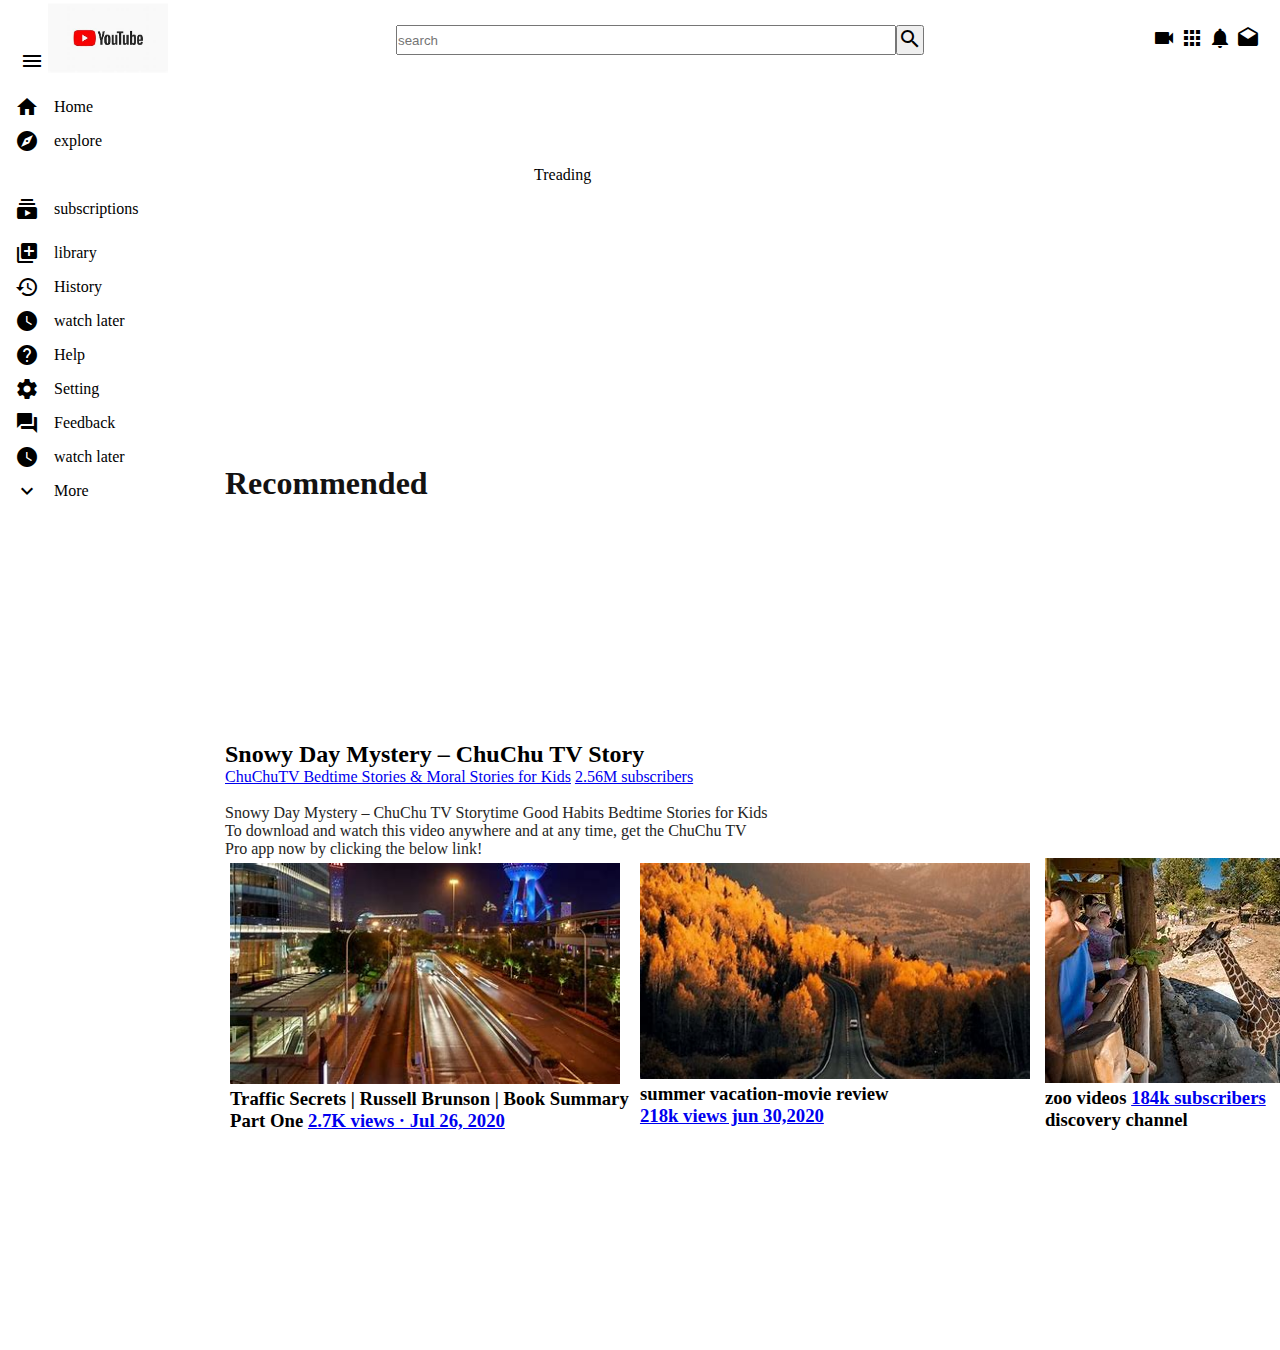
<file: youtube/index.html>
<!DOCTYPE html>
<html lang="en">
<head>
    <meta charset="UTF-8">
    <meta http-equiv="X-UA-Compatible" content="IE=edge">
    <meta name="viewport" content="width=device-width, initial-scale=1.0">
    
    <link href="https://fonts.googleapis.com/icon?family=Material+Icons"
      rel="stylesheet">
      <link rel="stylesheet" href="style.css" >
      <title>youtube</title>
</head>
<body>
   <div class="header">
       <div class="header-left">
        <i class="material-icons">menu</i>
    <img src="imageyoutube.jpg" width="120px" />

    </div>
    <div class="search">
        <form action="">
            <input type="text" placeholder="search" />
            <button>
                <i class="material-icons">search</i>
            </button>
        </form>
    </div>
    <div class=" header-Icons">
        <i class="material-icons">videocam</i>
        <i class="material-icons">apps</i>
        <i class="material-icons">notifications</i>
        <i class="material-icons">drafts</i>
    </div>

</div>
<div class="mainbody">
   <div class="sidebar_categories">
       <div class="sidebar_category">
          <i class="material-icons">home</i>
          <span>Home</span>
       </div>
       <div class="sidebar_category">
           <i class="material-icons">explore</i>
           <span>explore</span>
       </div>
       <div class="sidebar_category">
           <i class="material-icons">local_fire_department</i>
           <span>Treading</span>
       </div>
       <div class="sidebar_category">
           <i class="material-icons">subscriptions</i>
           <span>subscriptions</span>
       </div>
    </div>
      
      <div class="sidebar_categories">
       <div class="sidebar_category">
           <i class="material-icons">library_add </i>
           <span>library</span>  
       </div>
       <div class="sidebar_category">
           <i class="material-icons">history </i>
           <span>History</span>  
       </div>
       <div class="sidebar_category">
           <i class="material-icons">watch_later </i>
           <span>watch later</span>  
       </div>
       <div class="sidebar_category">
           <i class="material-icons">help </i>
           <span>Help</span>  
       </div>
       <div class="sidebar_category">
           <i class="material-icons"> settings</i>
           <span>Setting</span>  
       </div>
        <div class="sidebar_category">
            <i class="material-icons">question_answer </i>
            <span>Feedback</span>  
       </div>
       <div class="sidebar_category">
        <i class="material-icons">watch_later</i>
        <span>watch later</span>  
   </div>
       <div class="sidebar_category">
        <i class="material-icons">expand_more</i>
        <span>More</span>
       </div>
    </div> 
    </div>
    <div class="videos" >
        <div class="videosGrid">
          <div class="video"  >
              <div class="thumbnail">
        <h1> Recommended</h1> 
      <iframe 
        width="360" 
        height="235" 
        src="https://www.youtube.com/embed/9ExuydgCY50" 
        title="YouTube video player" frameborder="0" allow="accelerometer; autoplay; clipboard-write; encrypted-media; gyroscope; picture-in-picture" allowfullscreen>
      </iframe>
      <h2>Snowy Day Mystery – ChuChu TV Story</h2>
      <p><a href="/">ChuChuTV Bedtime Stories & Moral Stories for Kids</a>
        <a href="/">2.56M subscribers</a>
        
        <br><br>Snowy Day Mystery – ChuChu TV Storytime Good Habits Bedtime Stories for Kids
        <br>To download and watch this video anywhere and at any time, get the ChuChu TV
        <br> Pro app now by clicking the below link!</p>
      </div>
      <div class="row">
        <div class="column">
          <img src="download.jpg" alt="trafic" style="width:390px" /><br>
        <h3>Traffic Secrets | Russell Brunson | Book Summary
           <br>Part One <a href="/">2.7K views · Jul 26, 2020</a>
         </h3>

        </div>
        <div class="column">
          <img src="pp.jpg" alt="summer" style="width:390px"><br>
          <h3>
              summer vacation-movie review<br>
              <a href="/">218k views jun 30,2020</a>
          </h3>
        </div>
        <div class="row">
          <img src="rrr.jpg" alt="zoo" style="width:300px"><br>
          <h3> zoo videos
              <a href="/"> 184k subscribers</a><br>
              discovery channel
          </h3>
        </div>
      </div>
      
    </div>
        
          
</div>

</body>
</html>
</file>
<file: youtube/style.css>
@import url('https://fonts.googleapis.com/css2?family=Roboto:ital,wght@0,400;0,700;1,300&display=swap');

*{
    margin: 0;
    padding: 0;
    box-sizing: border-box;
}   
    
body{

    font-size: 'Roboto' , sans-serif;
    
}
.material-icons{
    color:black;
}
.header{
    display: flex;
    align-items: center;
    height: 80px;
    padding: 20px;
    justify-content: space-between;
}
.search form{
    border: 20px;
    padding: 0;
    margin: 0;
    height: 30px;
    display: flex;
}
.search input{
    width: 500px;
    padding: 0px;
}
.header_left{
    display: flex;
    align-items: center;
    
}
.mainBody {
    height:calc(100vh - 70px);
    overflow: hidden;
    display: flex;
}
.sidebar {
   height: 00px;
    width:100px ;
    background-color: rgb(168, 18, 18) ;
    overflow-y:scroll ;
    position: fixed;
}
.sidebar_categories {
    width: 250px ;
    
    display: flex;
    flex-direction: column;
    margin: 10px;
    

}
.sidebar_category{
    display: flex;
    align-items: center;
    padding: 5px;
}
.sidebar_category span{
    margin-left: 15px;
}
.sidebar_category:hover{
    background-color: rgb(163, 169, 180);
}


    


    


h1{
    color: rgb(19, 18, 18);
}
p{
    color: rgb(37, 37, 36);
}
.videos{
    height:100%;
    width: 100%;
    margin: auto;
    padding: 15px 25px;
    position: absolute;
    top: 100%;
    right:100%;
    left: 200px;
    bottom: 600px;
}
.column {
    float: left;
    width: 33.33%;
    padding: 5px;
  }
  
  /* Clear floats after image containers */
  .row::after {
    content: "";
    clear: both;
    display: table;
  }
</file>
